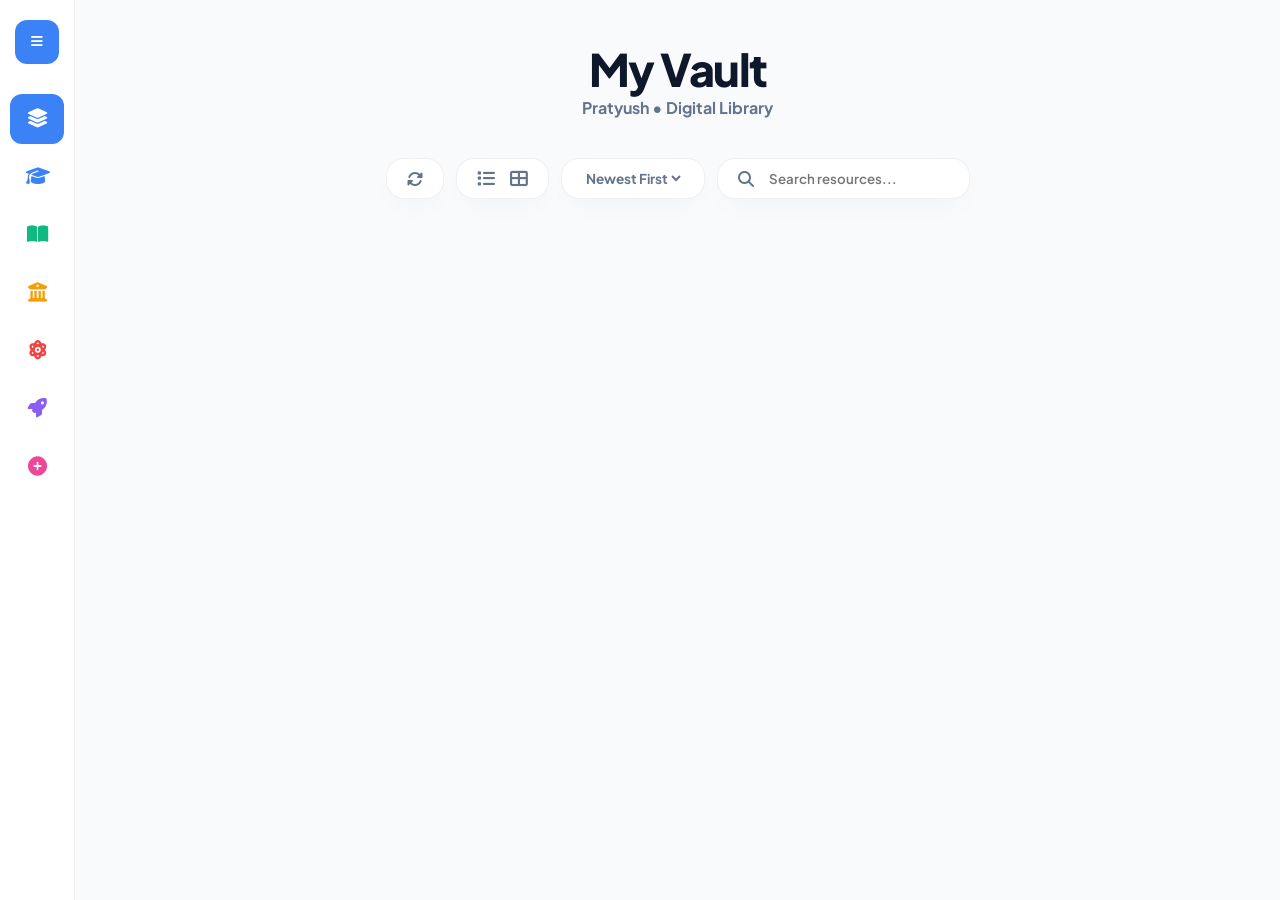
<file: index.html>
<!DOCTYPE html>
<html lang="en">
<head>
    <meta charset="UTF-8">
    <meta name="viewport" content="width=device-width, initial-scale=1.0">
    <title>SVault Pro | Pratyush</title>
    <link rel="icon" type="image/png" href="https://raw.githubusercontent.com/pratyushqwerty7/myStudyMaterial/main/logo.png">
    <link href="https://fonts.googleapis.com/css2?family=Plus+Jakarta+Sans:wght@400;500;600;700;800&display=swap" rel="stylesheet">
    <link rel="stylesheet" href="https://cdnjs.cloudflare.com/ajax/libs/font-awesome/6.4.0/css/all.min.css">
    <style>
        :root { 
            --bg: #f8fafc; --side: #ffffff; --accent: #3b82f6; --text: #0f172a; --dim: #64748b; 
            --border: rgba(0,0,0,0.06); --side-w: 75px; --side-open: 260px;
            --shadow: 0 10px 30px -10px rgba(0,0,0,0.05);
            --transition: all 0.4s cubic-bezier(0.175, 0.885, 0.32, 1.275);
        }

        @media (prefers-color-scheme: dark) {
            :root { --bg: #020617; --side: #0f172a; --text: #f8fafc; --dim: #94a3b8; --border: rgba(255,255,255,0.08); }
        }

        * { margin: 0; padding: 0; box-sizing: border-box; font-family: 'Plus Jakarta Sans', sans-serif; }
        body { background: var(--bg); color: var(--text); display: flex; min-height: 100vh; overflow-x: hidden; }

        /* --- COMPONENTS --- */
        #loader { 
            position: fixed; inset: 0; background: rgba(248,250,252,0.9); backdrop-filter: blur(10px);
            z-index: 9999; display: flex; flex-direction: column; align-items: center; justify-content: center;
        }
        .spinner { width: 50px; height: 50px; border: 5px solid var(--border); border-top-color: var(--accent); border-radius: 50%; animation: spin 1s infinite linear; }
        @keyframes spin { to { transform: rotate(360deg); } }

        #overlay { position: fixed; inset: 0; background: rgba(0,0,0,0.4); backdrop-filter: blur(4px); z-index: 1500; opacity: 0; pointer-events: none; transition: 0.3s; }
        #overlay.active { opacity: 1; pointer-events: auto; }

        /* --- NAVIGATION --- */
        nav { position: fixed; left: 0; top: 0; width: var(--side-w); height: 100vh; background: var(--side); border-right: 1px solid var(--border); transition: var(--transition); z-index: 2000; display: flex; flex-direction: column; }
        nav.expanded { width: var(--side-open); box-shadow: 20px 0 60px rgba(0,0,0,0.1); }
        .nav-btn { width: 44px; height: 44px; background: var(--accent); border-radius: 12px; margin: 20px auto; display: flex; align-items: center; justify-content: center; color: white; border: none; cursor: pointer; transition: 0.3s; flex-shrink: 0; }
        .nav-list { flex: 1; padding: 10px; list-style: none; overflow-y: auto; scrollbar-width: none; }
        .nav-item { height: 50px; border-radius: 12px; cursor: pointer; margin-bottom: 8px; display: flex; align-items: center; padding: 0 15px; color: var(--dim); transition: 0.3s; white-space: nowrap; }
        .nav-item.active { background: var(--accent); color: white !important; }
        .nav-item.active i { color: white !important; } 
        .nav-item i { min-width: 45px; text-align: center; font-size: 1.2rem; margin-left: -10px; transition: 0.3s; }
        .nav-item span { opacity: 0; font-weight: 700; margin-left: 15px; transition: 0.2s; }
        nav.expanded .nav-item span { opacity: 1; }
        .nav-label { font-size: 0.65rem; font-weight: 900; color: var(--accent); padding: 20px 0 10px 15px; text-transform: uppercase; display: none; }
        nav.expanded .nav-label { display: block; }

        /* --- MAIN LAYOUT --- */
        main { flex: 1; margin-left: var(--side-w); padding: 40px 6%; width: calc(100% - var(--side-w)); overflow-y: auto; height: 100vh; }
        .header { text-align: center; margin-bottom: 40px; }
        h1 { font-size: 2.8rem; font-weight: 800; letter-spacing: -1.5px; user-select: none; cursor: pointer; }
        .toolbar { display: flex; justify-content: center; gap: 12px; margin-bottom: 30px; flex-wrap: wrap; }
        .tool-panel { background: var(--side); border: 1px solid var(--border); padding: 10px 20px; border-radius: 18px; display: flex; align-items: center; gap: 15px; box-shadow: var(--shadow); }
        .toggle-icon { cursor: pointer; color: var(--dim); font-size: 1.1rem; transition: 0.3s; }
        .toggle-icon.active { color: var(--accent); transform: scale(1.1); }
        .search-bar { background: none; border: none; outline: none; color: var(--text); font-weight: 600; width: 180px; }
        .sort-select { background: none; border: none; color: var(--dim); font-weight: 700; font-size: 0.85rem; outline: none; cursor: pointer; }

        /* Sync Button & Empty State */
        .sync-btn { cursor: pointer; transition: 0.3s; color: var(--dim); }
        .syncing { animation: spin 1s infinite linear; color: var(--accent); }
        .empty-msg { width: 100%; text-align: center; padding: 50px 20px; font-size: 1.5rem; font-weight: 800; color: var(--dim); opacity: 0.6; }

        /* --- CARDS --- */
        .stage { display: grid; gap: 20px; width: 100%; }
        .stage-grid { grid-template-columns: repeat(auto-fill, minmax(280px, 1fr)); }
        .stage-list { grid-template-columns: 1fr; }
        .card { background: var(--side); border: 1px solid var(--border); border-radius: 24px; padding: 20px; display: flex; align-items: center; cursor: pointer; transition: 0.3s; overflow: hidden; position: relative; }
        .card:hover { transform: translateY(-5px); border-color: var(--accent); box-shadow: 0 15px 35px rgba(0,0,0,0.06); }
        .info { overflow: hidden; min-width: 0; flex: 1; } 
        .info h3 { font-size: 1.1rem; font-weight: 800; word-wrap: break-word; overflow-wrap: break-word; line-height: 1.3; }
        .info small { color: var(--dim); font-weight: 600; display: block; margin-top: 4px; }
        .stage-grid .card { flex-direction: column; text-align: center; padding: 35px 20px; }
        .stage-grid .icon-box { font-size: 4.5rem; margin-bottom: 20px; }
        .stage-list .icon-box { font-size: 2.5rem; flex-shrink: 0; width: 60px; text-align: center; }
        .stage-list .info { padding: 0 20px; }

        /* --- ACTIONS & VIEWER --- */
        .actions { display: flex; gap: 10px; flex-shrink: 0; }
        .btn { height: 42px; border-radius: 12px; border: none; font-weight: 800; cursor: pointer; display: flex; align-items: center; justify-content: center; gap: 8px; transition: 0.3s; text-decoration: none; color: white; font-size: 0.8rem; }
        .btn-v { background: var(--accent); padding: 0 18px; }
        .btn-d { background: #475569; width: 42px; }
        .btn-z { background: #6366f1; width: 100%; padding: 0 20px; }

        #folder-view { position: fixed; inset: 0; background: var(--bg); z-index: 3000; display: none; padding: 40px 6%; overflow-y: auto; }
        #folder-view h2 { font-size: 2.2rem; font-weight: 900; margin-bottom: 25px; }
        .back-btn { background:none; border:none; color:var(--accent); font-weight:800; cursor:pointer; margin-bottom:25px; display:flex; align-items:center; gap:8px; }

        /* FULL SCREEN VIEWER FIX */
        #viewer { position: fixed; inset: 0; background: #000; z-index: 5000; display: none; align-items: center; justify-content: center; }
        .viewer-box { width: 100%; height: 100vh; background: #000; position: relative; overflow: hidden; }
        .viewer-box iframe { width: 100%; height: 100%; border: none; position: absolute; top: 0; left: 0; }
        .close-view { position: absolute; top: 15px; right: 25px; color: white; font-size: 3rem; cursor: pointer; z-index: 5001; text-shadow: 0 0 10px rgba(0,0,0,0.5); }

        /* --- MOBILE REFINEMENTS --- */
        @media (max-width: 800px) {
            main { padding: 25px 15px; }
            .stage-list .card { flex-direction: row; text-align: left; padding: 15px; }
            .stage-list .info { padding: 0 15px; width: auto; }
            .stage-list .actions { width: auto; justify-content: flex-end; }
            .stage-list .icon-box { width: 40px; font-size: 1.8rem; }
            .stage-list .info h3 { font-size: 0.95rem; }
            .btn-v { padding: 0 12px; font-size: 0.7rem; }
            h1 { font-size: 2.2rem; }
        }
    </style>
</head>
<body>

    <div id="loader">
        <div class="spinner"></div>
        <p style="margin-top:15px; font-weight:700; color:var(--accent)">Syncing Vault...</p>
    </div>
    
    <div id="overlay" onclick="toggleSide(false)"></div>

    <nav id="sidebar">
        <button class="nav-btn" onclick="toggleSide()"><i class="fas fa-bars"></i></button>
        <div class="nav-list">
            <li class="nav-item active" onclick="setFilter('all', this)"><i class="fas fa-layer-group" style="color:#ff3e3e"></i> <span>All Vaults</span></li>
            <div class="nav-label">Academic</div>
            <li class="nav-item" onclick="setFilter('class10', this)"><i class="fas fa-graduation-cap" style="color:#3b82f6"></i> <span>Class 10</span></li>
            <li class="nav-item" onclick="setFilter('class11', this)"><i class="fas fa-book-open" style="color:#10b981"></i> <span>Class 11</span></li>
            <li class="nav-item" onclick="setFilter('class12', this)"><i class="fas fa-university" style="color:#f59e0b"></i> <span>Class 12</span></li>
            <div class="nav-label">Competitive</div>
            <li class="nav-item" onclick="setFilter('jee11', this)"><i class="fas fa-atom" style="color:#ef4444"></i> <span>JEE 11th</span></li>
            <li class="nav-item" onclick="setFilter('jee12', this)"><i class="fas fa-rocket" style="color:#8b5cf6"></i> <span>JEE 12th</span></li>
            <div class="nav-label">Extras</div>
            <li class="nav-item" onclick="setFilter('extra', this)"><i class="fas fa-plus-circle" style="color:#ec4899"></i> <span>Extra Resources</span></li>
        </div>
    </nav>

    <main onclick="if(window.innerWidth < 1000) toggleSide(false)">
        <div class="header">
            <h1 id="vault-title" onclick="handleVaultClick()">My Vault</h1>
            <p style="color:var(--dim); font-weight:700;">Pratyush • Digital Library</p>
        </div>
        <div class="toolbar">
            <div class="tool-panel">
                <i class="fas fa-sync-alt sync-btn" id="sync-icon" onclick="init()" title="Sync Vault"></i>
            </div>
            <div class="tool-panel">
                <i class="fas fa-list toggle-icon" id="mode-list-main" onclick="updateMode('list')"></i>
                <i class="fas fa-th-large toggle-icon" id="mode-grid-main" onclick="updateMode('grid')"></i>
            </div>
            <div class="tool-panel">
                <select class="sort-select" id="main-sort" onchange="renderMain()">
                    <option value="new">Newest First</option>
                    <option value="az">Name A-Z</option>
                </select>
            </div>
            <div class="tool-panel">
                <i class="fas fa-search" style="color:var(--dim)"></i>
                <input type="text" class="search-bar" id="main-search" placeholder="Search resources..." oninput="doSearch('main-stage', 'main-search')" onkeydown="if(event.key === 'Enter') handleEasterEgg(this.value)">
            </div>
        </div>
        <div id="main-stage" class="stage"></div>
    </main>

    <div id="folder-view">
        <button onclick="closeFolder()" class="back-btn"><i class="fas fa-arrow-left"></i> BACK TO LIBRARY</button>
        <h2 id="folder-title"></h2>
        <div class="toolbar" style="justify-content: flex-start;">
            <div class="tool-panel">
                <i class="fas fa-list toggle-icon" id="mode-list-folder" onclick="updateMode('list')"></i>
                <i class="fas fa-th-large toggle-icon" id="mode-grid-folder" onclick="updateMode('grid')"></i>
            </div>
            <div class="tool-panel">
                <select class="sort-select" id="folder-sort" onchange="renderFolder()">
                    <option value="az">Name A-Z</option>
                    <option value="size">Largest Size</option>
                </select>
            </div>
            <div class="tool-panel">
                <i class="fas fa-search" style="color:var(--dim)"></i>
                <input type="text" class="search-bar" id="folder-search" placeholder="Search in folder..." oninput="doSearch('folder-stage', 'folder-search')">
            </div>
        </div>
        <div id="folder-stage" class="stage"></div>
    </div>

    <div id="viewer">
        <span class="close-view" onclick="closeMedia()">&times;</span>
        <div class="viewer-box" id="viewer-content"></div>
    </div>

    <script>
        const API = { user: 'pratyushqwerty7', repo: 'myStudyMaterial' };
        let dataStore = [], currentMode = 'list', filterTag = 'all', activeRel = null;
        const palette = ['#3b82f6', '#10b981', '#f59e0b', '#ef4444', '#8b5cf6', '#ec4899', '#06b6d4'];

        let vaultClicks = 0;
        function handleVaultClick() {
            vaultClicks++;
            const searchVal = document.getElementById('main-search').value;
            if(vaultClicks >= 4 && searchVal === "StudyVault-Pro | ADMIN") {
                window.location.href = 'admin.html';
            }
            if(vaultClicks > 10) vaultClicks = 0;
        }

        // --- EASTER EGG: PERSISTENT TOKEN ---
        function handleEasterEgg(val) {
            if (val === "API limit") {
                const token = prompt("Enter your GitHub Fine-grained Personal Access Token:");
                if (token && token.startsWith("github_pat_")) {
                    localStorage.setItem('gh_token_persistent', token);
                    alert("Token saved successfully! You won't be asked again. Syncing...");
                    init();
                } else if (token) {
                    alert("Invalid format! Fine-grained tokens usually start with 'github_pat_'.");
                }
            }
        }

        function showLoad() { 
            document.getElementById('loader').style.display = 'flex';
            document.getElementById('sync-icon').classList.add('syncing');
        }
        function hideLoad() { 
            setTimeout(() => { 
                document.getElementById('loader').style.display = 'none'; 
                document.getElementById('sync-icon').classList.remove('syncing');
            }, 600); 
        }

        async function init() {
            showLoad();
            const headers = {};
            const savedToken = localStorage.getItem('gh_token_persistent');
            if (savedToken) headers['Authorization'] = `token ${savedToken}`;

            try {
                const resp = await fetch(`https://api.github.com/repos/${API.user}/${API.repo}/releases`, { headers });
                if (resp.status === 403) alert("Public API Limit reached! Type 'API limit' in search to add your token.");
                dataStore = await resp.json();
                activeRel ? renderFolder() : renderMain();
            } catch(e) { console.error("API Error", e); }
            hideLoad();
        }

        function renderMain() {
            const stage = document.getElementById('main-stage');
            const sortVal = document.getElementById('main-sort').value;
            stage.className = `stage stage-${currentMode}`;
            stage.innerHTML = '';

            let filtered = dataStore.filter(r => {
                const tag = r.tag_name.toLowerCase();
                if(filterTag === 'all') return !tag.includes('extra');
                if(filterTag === 'extra') return tag.includes('extra');
                return tag.includes(filterTag);
            });

            if (filtered.length === 0) {
                stage.innerHTML = '<div class="empty-msg">☘️ nothing is here ☘️</div>';
            } else {
                if(sortVal === 'az') filtered.sort((a,b) => a.name.localeCompare(b.name));
                else filtered.sort((a,b) => new Date(b.created_at) - new Date(a.created_at));

                filtered.forEach(rel => {
                    const color = palette[Math.floor(Math.random() * palette.length)];
                    const card = document.createElement('div');
                    card.className = 'card';
                    card.style[currentMode === 'grid' ? 'borderTop' : 'borderLeft'] = `8px solid ${color}`;
                    card.onclick = () => openFolder(rel);
                    card.innerHTML = `<div class="icon-box" style="color:${color}"><i class="fas fa-folder"></i></div><div class="info"><h3>${rel.name}</h3><small>${rel.assets.length} resources</small></div>`;
                    stage.appendChild(card);
                });
            }
            syncIcons();
        }

        function openFolder(rel) {
            activeRel = rel;
            document.getElementById('folder-title').innerText = rel.name;
            document.getElementById('folder-view').style.display = 'block';
            renderFolder();
        }

        function renderFolder() {
            if(!activeRel) return;
            const stage = document.getElementById('folder-stage');
            const sortVal = document.getElementById('folder-sort').value;
            stage.className = `stage stage-${currentMode}`;
            stage.innerHTML = '';

            let assets = [...activeRel.assets];
            if (assets.length === 0) {
                stage.innerHTML = '<div class="empty-msg">☘️ nothing is here ☘️</div>';
            } else {
                if(sortVal === 'az') assets.sort((a,b) => a.name.localeCompare(b.name));
                else assets.sort((a,b) => b.size - a.size);

                assets.forEach(asset => {
                    const meta = getMeta(asset.name), color = palette[Math.floor(Math.random() * palette.length)];
                    const card = document.createElement('div');
                    card.className = 'card';
                    card.style[currentMode === 'grid' ? 'borderTop' : 'borderLeft'] = `8px solid ${color}`;
                    card.innerHTML = `
                        <div class="icon-box" style="color:${color}"><i class="fas ${meta.i}"></i></div>
                        <div class="info"><h3>${asset.name}</h3><small>${meta.t} • ${(asset.size/1048576).toFixed(2)} MB</small></div>
                        <div class="actions">
                            ${meta.isZip ? `<a href="${asset.browser_download_url}" class="btn btn-z"><i class="fas fa-download"></i> DOWNLOAD ZIP</a>` : 
                            `<button class="btn btn-v" onclick="viewFile('${asset.browser_download_url}', '${meta.t}', event)">VIEW</button>
                            <a href="${asset.browser_download_url}" class="btn btn-d"><i class="fas fa-download"></i></a>`}
                        </div>`;
                    stage.appendChild(card);
                });
            }
            syncIcons();
        }

        function getMeta(name) {
            const n = name.toLowerCase();
            if (n.match(/\.(mp4|mkv|webm)$/)) return { t: 'Video', i: 'fa-play-circle' };
            if (n.endsWith('.pdf')) return { t: 'PDF', i: 'fa-file-pdf' };
            if (n.match(/\.(png|jpg|jpeg|webp|gif)$/)) return { t: 'Image', i: 'fa-image' };
            if (n.match(/\.(mp3|wav|ogg)$/)) return { t: 'Audio', i: 'fa-headphones' };
            if (n.match(/\.(docx|doc)$/)) return { t: 'Word', i: 'fa-file-word' };
            if (n.match(/\.(xlsx|xls|csv)$/)) return { t: 'Excel', i: 'fa-file-excel' };
            if (n.match(/\.(zip|7z|rar|tar|gz)$/)) return { t: 'Archive', i: 'fa-file-archive', isZip: true };
            if (n.endsWith('.xml')) return { t: 'XML', i: 'fa-file-code' };
            return { t: 'File', i: 'fa-file' };
        }

        function viewFile(url, type, e) {
            e.stopPropagation();
            const box = document.getElementById('viewer-content'); 
            box.innerHTML = '';
            // Chrome=false strips the Google viewer bezel
            const docViewer = `https://docs.google.com/viewer?url=${encodeURIComponent(url)}&embedded=true&chrome=false`;

            if (type === 'Video') {
                box.innerHTML = `<video src="${url}" controls autoplay style="width:100%; height:100%"></video>`;
            } else if (['PDF', 'Word', 'Excel', 'XML'].includes(type)) {
                box.innerHTML = `<iframe src="${docViewer}" frameborder="0"></iframe>`;
            } else if (type === 'Audio') {
                box.innerHTML = `<div style="height:100%; display:flex; flex-direction:column; align-items:center; justify-content:center; color:white; gap:20px;"><i class="fas fa-music" style="font-size:5rem"></i><audio src="${url}" controls autoplay style="width:80%"></audio></div>`;
            } else if (type === 'Image') {
                box.innerHTML = `<div style="height:100%; display:flex; align-items:center; justify-content:center;"><img src="${url}" style="max-width:100%; max-height:100%; object-fit:contain;"></div>`;
            } else {
                box.innerHTML = `<iframe src="${url}" style="width:100%; height:100%; background:white;"></iframe>`;
            }
            document.getElementById('viewer').style.display = 'flex';
        }

        function toggleSide(f) {
            const s = document.getElementById('sidebar'), o = document.getElementById('overlay');
            const exp = f !== undefined ? f : !s.classList.contains('expanded');
            s.classList.toggle('expanded', exp); o.classList.toggle('active', exp);
        }

        function setFilter(tag, el) {
            filterTag = tag;
            document.querySelectorAll('.nav-item').forEach(i => i.classList.remove('active'));
            el.classList.add('active'); 
            renderMain();
            if(window.innerWidth < 1000) toggleSide(false);
        }

        function updateMode(m) {
            currentMode = m;
            activeRel ? renderFolder() : renderMain();
        }

        function syncIcons() {
            const isGrid = currentMode === 'grid';
            ['mode-list-main', 'mode-list-folder'].forEach(id => { if(document.getElementById(id)) document.getElementById(id).classList.toggle('active', !isGrid); });
            ['mode-grid-main', 'mode-grid-folder'].forEach(id => { if(document.getElementById(id)) document.getElementById(id).classList.toggle('active', isGrid); });
        }

        function doSearch(s, i) {
            const q = document.getElementById(i).value.toLowerCase();
            const cards = document.getElementById(s).querySelectorAll('.card');
            let found = false;
            cards.forEach(c => {
                const isMatch = c.innerText.toLowerCase().includes(q);
                c.style.display = isMatch ? '' : 'none';
                if(isMatch) found = true;
            });
            let existingMsg = document.getElementById(s).querySelector('.empty-msg');
            if (!found) {
                if(!existingMsg) {
                    const msg = document.createElement('div');
                    msg.className = 'empty-msg';
                    msg.innerText = '☘️ nothing is here ☘️';
                    document.getElementById(s).appendChild(msg);
                }
            } else if (existingMsg) {
                existingMsg.remove();
            }
        }

        function closeFolder() { document.getElementById('folder-view').style.display = 'none'; activeRel = null; }
        function closeMedia() { document.getElementById('viewer').style.display = 'none'; document.getElementById('viewer-content').innerHTML = ''; }

        init();
    </script>
</body>
</html>
</file>
